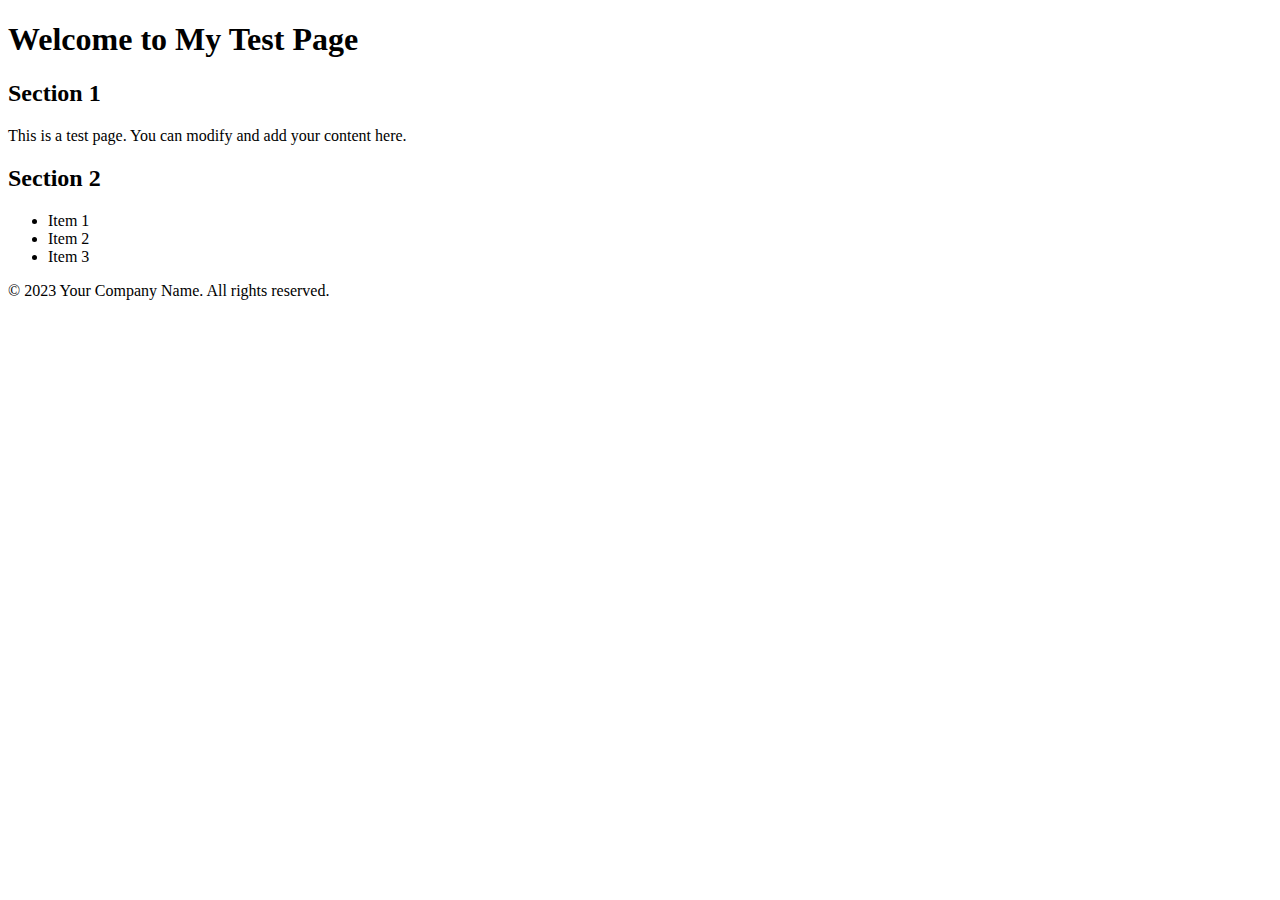
<file: index.html>
<!DOCTYPE html>
<html lang="en">
<head>
    <meta charset="UTF-8">
    <meta name="viewport" content="width=device-width, initial-scale=1.0">
    <title>Test Page</title>
    <!-- Add any additional meta tags, stylesheets, or scripts here -->
</head>
<body>

    <header>
        <h1>Welcome to My Test Page</h1>
    </header>

    <section>
        <h2>Section 1</h2>
        <p>This is a test page. You can modify and add your content here.</p>
    </section>

    <section>
        <h2>Section 2</h2>
        <ul>
            <li>Item 1</li>
            <li>Item 2</li>
            <li>Item 3</li>
        </ul>
    </section>

    <footer>
        <p>&copy; 2023 Your Company Name. All rights reserved.</p>
    </footer>

    <!-- Add any additional scripts or links to external libraries here -->

</body>
</html>
</file>
